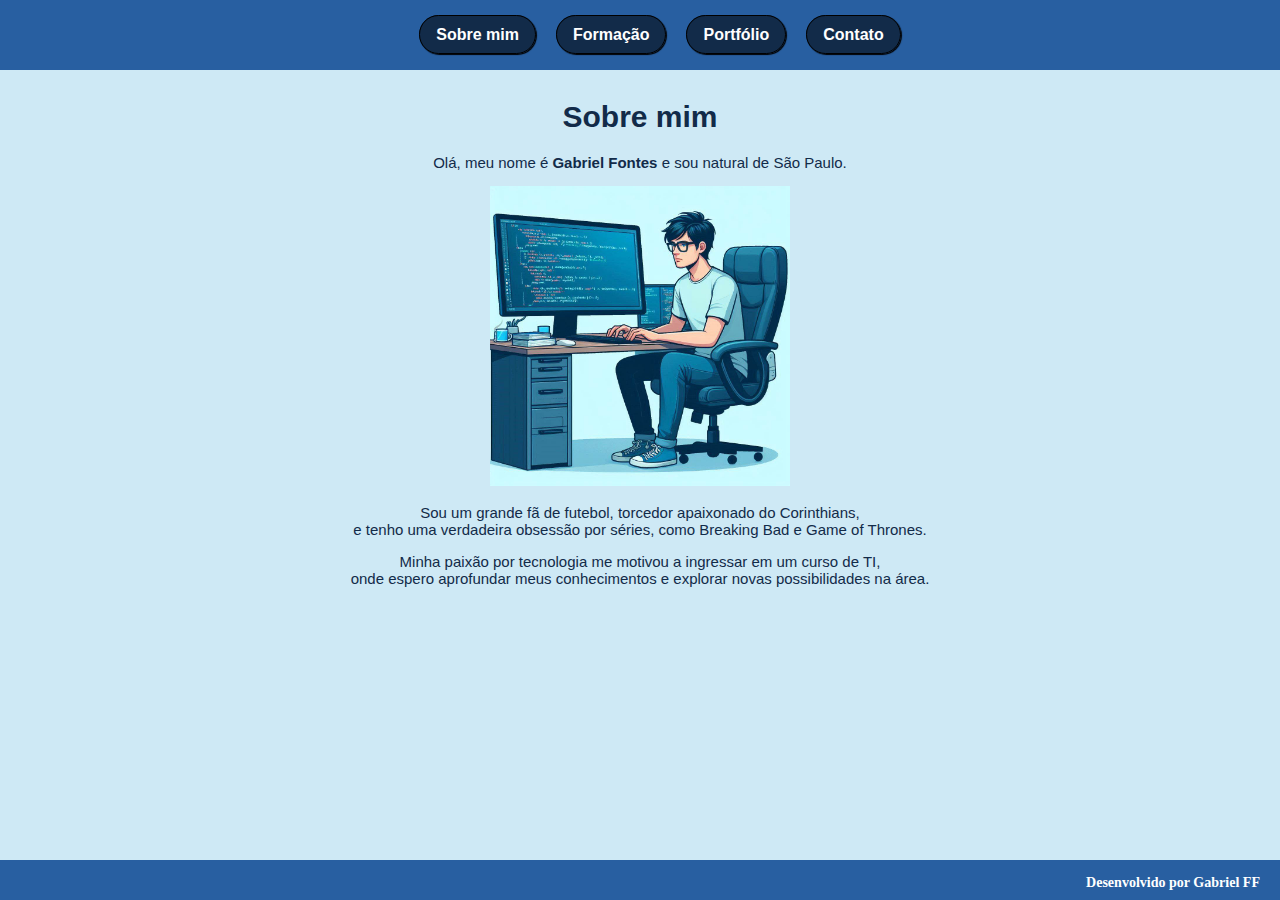
<file: index.html>
<!DOCTYPE html>
<html lang="en">
<head>
    <meta charset="UTF-8">
    <meta name="viewport" content="width=device-width, initial-scale=1.0">
    <title>Gabriel FF</title>
    <link rel="stylesheet" href="estilo.css">
</head>
<body>
    <header>
        <nav class= "container menu">
            <ul>
                <li><a class="barra" href="index.html"><strong>Sobre mim</strong></a></li>
                <li><a class="barra" href="formacao.html"><strong>Formação</strong></a></li>
                <li><a class="barra" href="portfolio.html"><strong>Portfólio</strong></a></li>
                <li><a class="barra" href="contato.html"><strong>Contato</strong></a></li>
            </ul>
        </nav>
    </header>


    <div class="externa">
        <div class="interna">
        <h1>Sobre mim</h1>
            <p>Olá, meu nome é <strong>Gabriel Fontes</strong> e sou natural de São Paulo.</p>
        <img src="./img_trab.jpg" alt="ilustra" class="foto">

            
            <p>Sou um grande fã de futebol, torcedor apaixonado do Corinthians,<br>e tenho uma verdadeira obsessão por séries, como Breaking Bad e Game of Thrones.</p>
            <p>Minha paixão por tecnologia me motivou a ingressar em um curso de TI,<br> onde espero aprofundar meus conhecimentos e explorar novas possibilidades na área.</p>
            
             
        </div>
    </div>
    <footer>
        <h3 style="margin-right: 20px ;">Desenvolvido por Gabriel FF</h3>
    </footer>
</body>
</html>
</file>
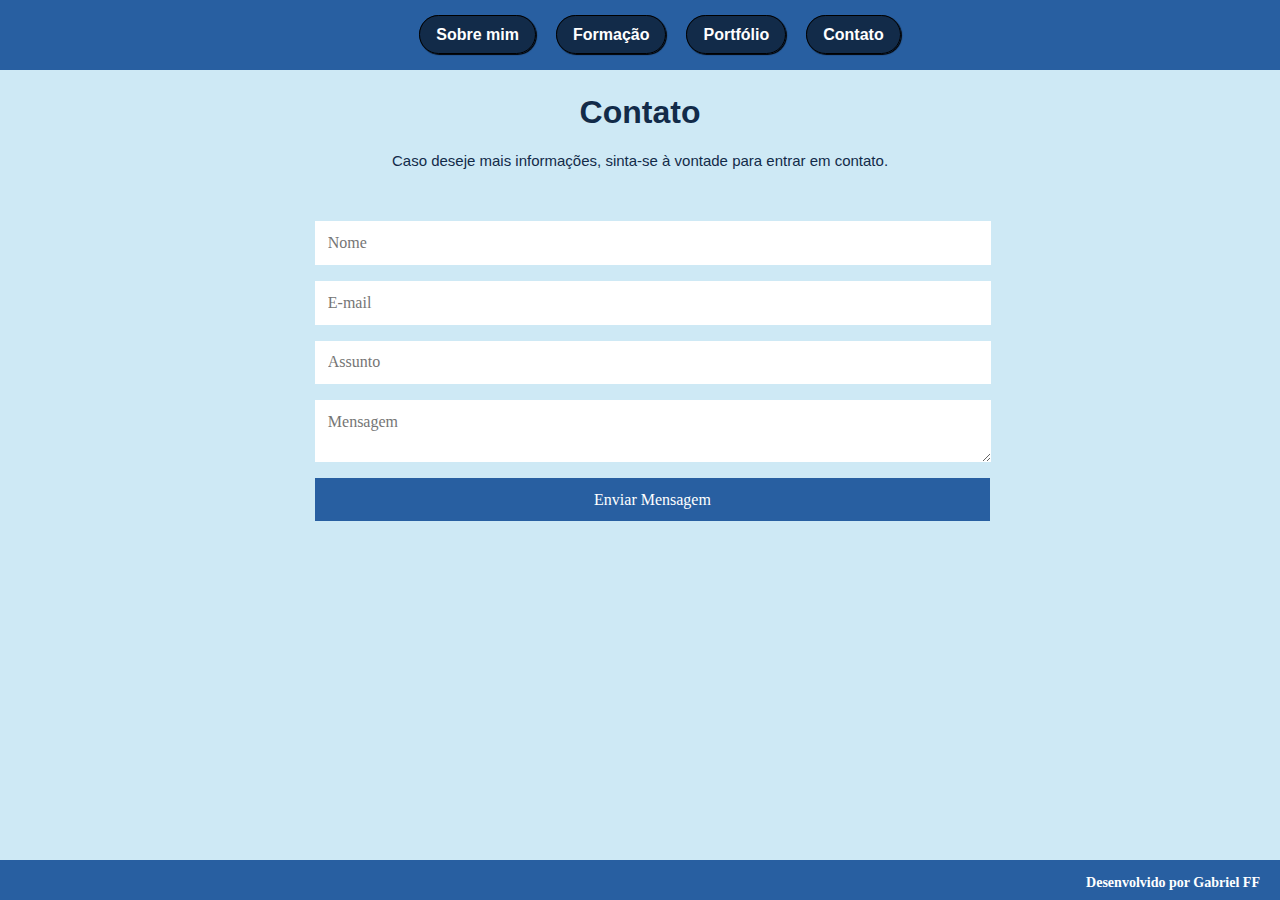
<file: contato.html>
<!DOCTYPE html>
<html lang="en">
<head>
    <meta charset="UTF-8">
    <meta name="viewport" content="width=device-width, initial-scale=1.0">
    <title>Gabriel FF</title>
    <link rel="stylesheet" href="estilo.css">
</head>

<body>
    <header>
        <nav class= "container menu">
            <ul>
                <li><a class="barra" href="index.html"><strong>Sobre mim</strong></a></li>
                <li><a class="barra" href="formacao.html"><strong>Formação</strong></a></li>
                <li><a class="barra" href="portfolio.html"><strong>Portfólio</strong></a></li>
                <li><a class="barra" href="contato.html"><strong>Contato</strong></a></li>
            </ul>
        </nav>
    </header>


    <div class="externa">
        <div class="interna"><br><br>
            <h1 style="font-size: 32px; margin-top: -20px;">Contato</h1>

            <p>Caso deseje mais informações, sinta-se à vontade para entrar em contato.</p><br>

            <form class="formulario" method="post" action="#">
                        
                <input type="text" placeholder="Nome" required="">
                <input type="email" placeholder="E-mail" required="">
                <input type="text" placeholder="Assunto" required="">
                   
                <textarea name="mensagem" type="text" placeholder="Mensagem" required=""></textarea>
            
                <input type="submit" value="Enviar Mensagem" class="btn-submit">
            
            </form>
    <br><br>
        </div>
    </div>
    

    <footer class="footer">

        <h3 style="margin-right: 20px ;">Desenvolvido por Gabriel FF</h3>
    
    </footer>
</body>
</html>
</file>
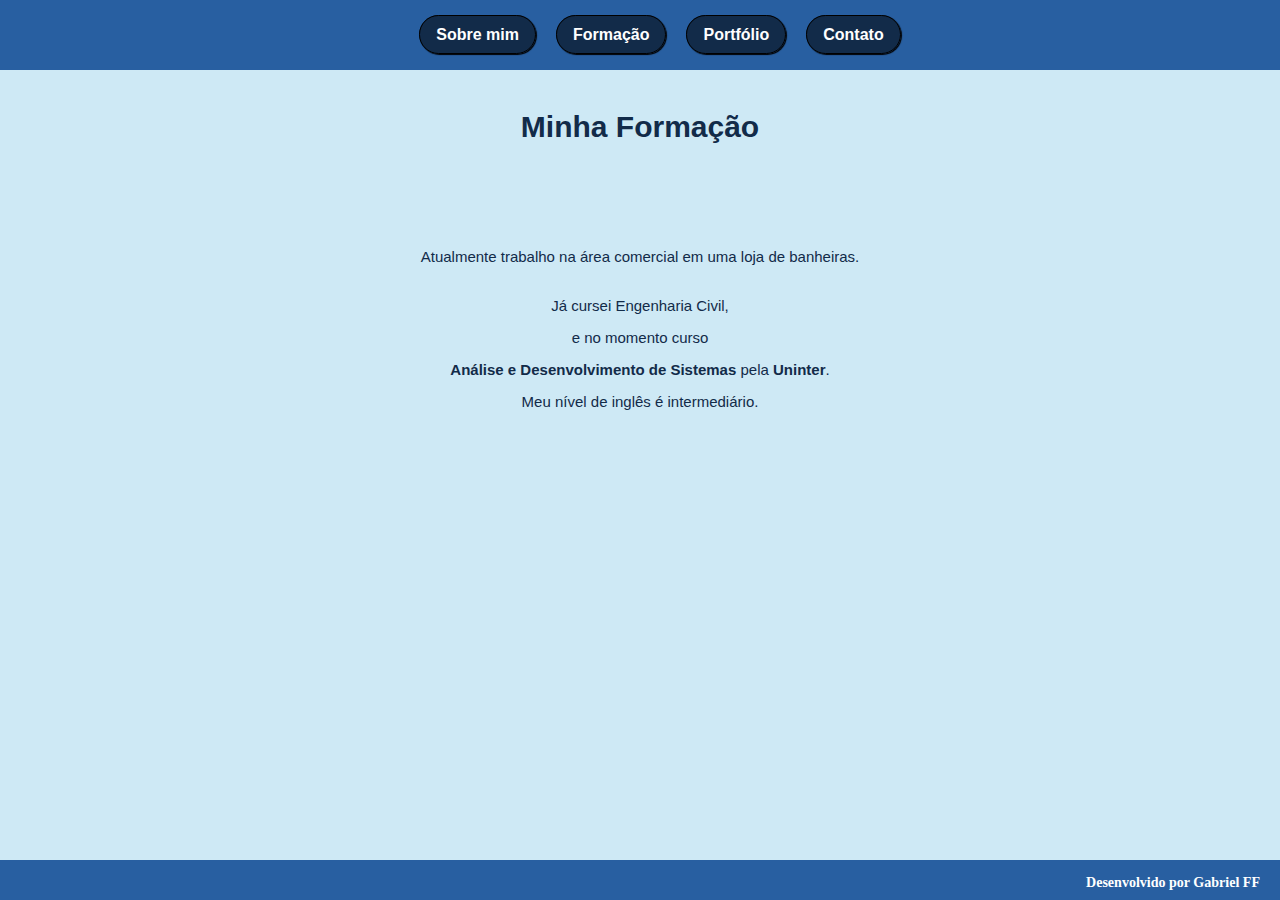
<file: formacao.html>
<!DOCTYPE html>
<html lang="en">
<head>
    <meta charset="UTF-8">
    <meta name="viewport" content="width=device-width, initial-scale=1.0">
    <title>Gabriel FF</title>
    <link rel="stylesheet" href="estilo.css">
</head>
<body>
    <header>
        <nav class= "container menu">
            <ul>
                <li><a class="barra" href="index.html"><strong>Sobre mim</strong></a></li>
                <li><a class="barra" href="formacao.html"><strong>Formação</strong></a></li>
                <li><a class="barra" href="portfolio.html"><strong>Portfólio</strong></a></li>
                <li><a class="barra" href="contato.html"><strong>Contato</strong></a></li>
            </ul>
        </nav>
    </header>
<br>

    <div class="externa">
        <div class="interna">
        <h1 style="font-size: 30px; margin-top: -10px;">Minha Formação</h1><br><br><br><br>

            <p>Atualmente trabalho na área comercial em uma loja de banheiras. <br><br>
            <p>Já cursei Engenharia Civil,
            <p>e no momento curso <br></p>
            <strong>Análise e Desenvolvimento de Sistemas</strong> pela <strong>Uninter</strong>.</p>
            <p>Meu nível de inglês é intermediário.</p>
            <br><br><br>

        </div>
    </div>
    <footer class="footer">
        <h3 style="margin-right: 20px ;">Desenvolvido por Gabriel FF</h3>
    </footer>
</body>
</html>
</file>
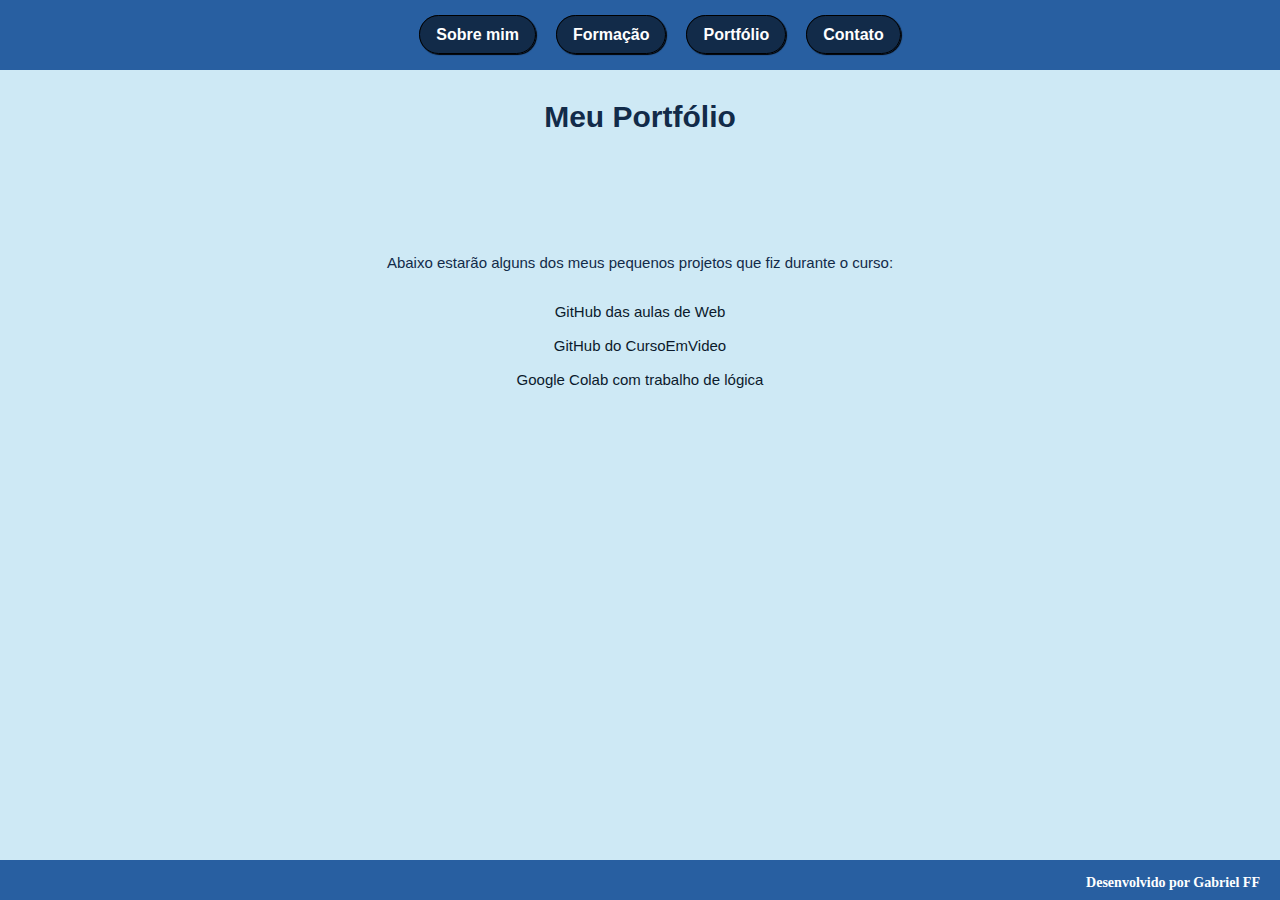
<file: portfolio.html>
<!DOCTYPE html>
<html lang="en">
<head>
    <meta charset="UTF-8">
    <meta name="viewport" content="width=device-width, initial-scale=1.0">
    <title>Gabriel FF</title>
    <link rel="stylesheet" href="estilo.css">
</head>
<body>
    <header>
        <nav class= "container menu">
            <ul>
                <li><a class="barra" href="index.html"><strong>Sobre mim</strong></a></li>
                <li><a class="barra" href="formacao.html"><strong>Formação</strong></a></li>
                <li><a class="barra" href="portfolio.html"><strong>Portfólio</strong></a></li>
                <li><a class="barra" href="contato.html"><strong>Contato</strong></a></li>
            </ul>
        </nav>
    </header>


    <div class="externa">
        <div class="interna">
        <h1 style="font-size: 30px;">Meu Portfólio</h1><br><br><br><br><br>

        <p>Abaixo estarão alguns dos meus pequenos projetos que fiz durante o curso:</p><br>
        <a class="sites" href="https://github.com/gabrielffurlan/testandoking.git">GitHub das aulas de Web</a><br><br>
        <a class="sites" href="https://github.com/gabrielffurlan/cursoemvideov1">GitHub do CursoEmVideo</a><br><br>
        <a class="sites" href="https://colab.research.google.com/drive/1ksbNbhoae_HNL19PkBNNCq1cST4Y4Tmf?usp=drive_link">Google Colab com trabalho de lógica</a><br>
        <br><br><br><br><br><br><br><br><br><br><br><br><br><br><br>
        </div>
    </div>
    <footer class="footer">
        <h3 style="margin-right: 20px ;">Desenvolvido por Gabriel FF</h3>
    </footer>
</body>
</html>
</file>
<file: estilo.css>
body {
    margin: 0px;
    background-color: #cee9f5;
    height: 100vh;
}

.container {
    display: flex;
    align-items: center;

}

.menu {
    background-color: #285FA1;
    justify-content: center;
}

.externa {
    margin-top: 10px;
    position: relative;
    width: 100%;
    height: 400px;
    background: #cee9f5;
    display: table;
    font-family: Verdana, Geneva, Tahoma, sans-serif;
    text-align: center;

}

.interna {
    text-align: center;
    vertical-align: middle;
    display: table-cell;
    color: #122B49;
    font-size:15px;
}

footer{
    background-color: #285FA1;
    color: white;
    text-align: right;
    justify-content: center;
    font-size: 12px;
    height: 40px;
    position: absolute;
    bottom:0%;
    width: 100%;
}

.foto{
    max-height: 300px;
}

.texto{
    color:#0B1A2C;
}

.titulo{
    color:#0B1A2C;
    font-size: 50px;
}

ul{
    list-style-type: none;
    color: black;
}

.barra,
.barra:link {
    text-decoration: none;
    padding: 10px 16px;
    border: solid black 1px;
    font-family: Verdana, Geneva, Tahoma, sans-serif;
    font-size: 16px;
    background-color: #122B49;
    color:white;
    box-shadow: 1px 1px 1px black;
    border-radius: 20px;
    
}

.barra:hover {
    box-shadow: 3px 3px 3px black;
}

.sites,
.sites:visited{
    text-decoration: none;
    color: #0B1A2C;

}

li{
    float: left;
    margin: 10px;
}

.formulario {
    max-width: 650px;
    text-align: center;
    margin: 20px auto;
  }

.formulario input, form textarea {
    border: 0;
    outline: 0;
    padding: 0.8em;
    display: block;
    width: 100%;
    margin-top: 16px;
    font-family:'open_sansregular';
    font-size:16px;
    color:#424242;
}

.formulario .btn-submit {
    color: #fff;
    background: #285FA1 ;
    cursor: pointer;
    transition: 0.5s;
    width: 675px;
}
</file>
